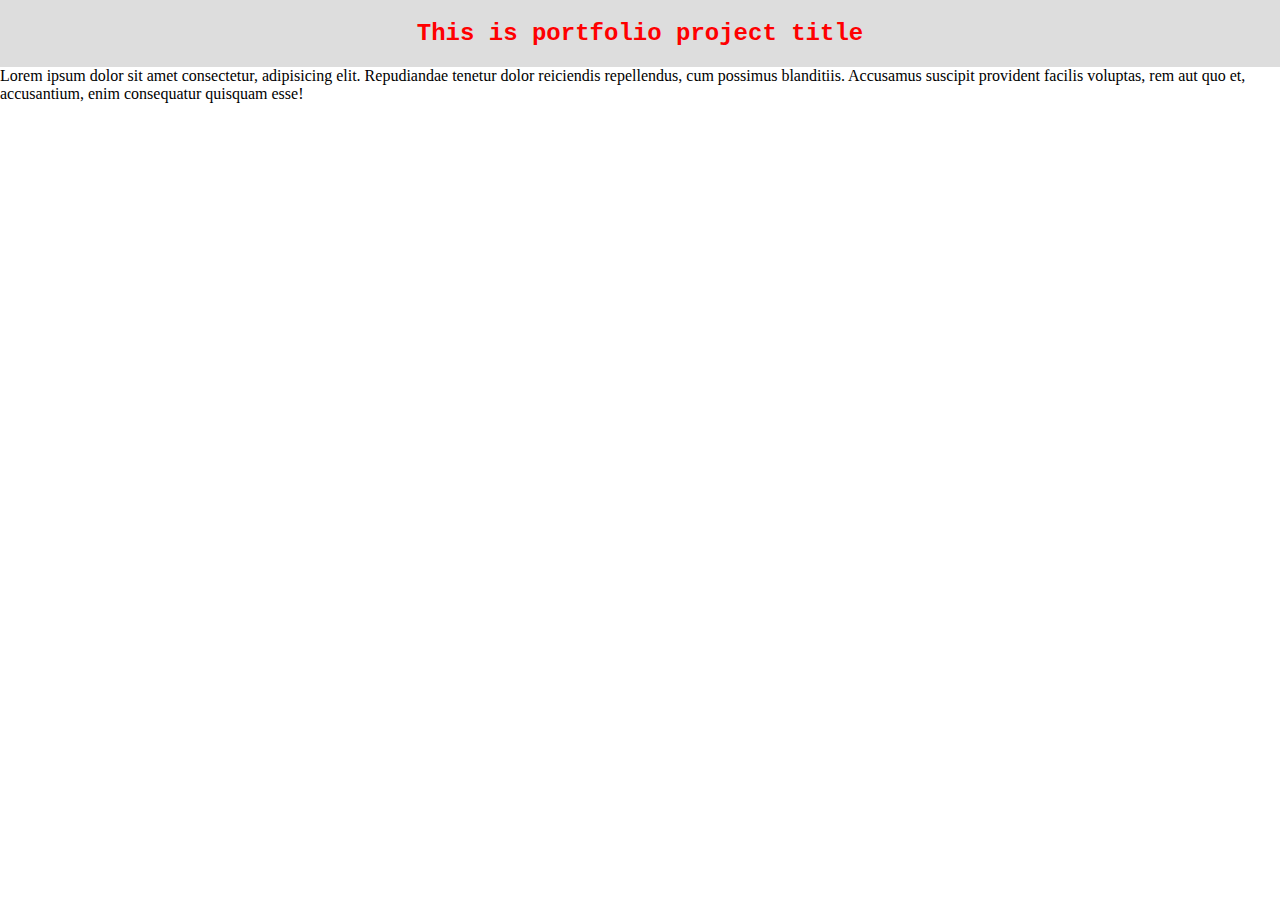
<file: web-developer-protfolio/index.html>
<!DOCTYPE html>
<html lang="en">
<head>
    <meta charset="UTF-8">
    <meta name="viewport" content="width=device-width, initial-scale=1.0">
    <title>Portfolio project</title>

    <link rel="stylesheet" href="styles/style.css">
</head>
<body>
    <h2>This is portfolio project title</h2>
    <p>Lorem ipsum dolor sit amet consectetur, adipisicing elit. Repudiandae tenetur dolor reiciendis repellendus, cum possimus blanditiis. Accusamus suscipit provident facilis voluptas, rem aut quo et, accusantium, enim consequatur quisquam esse!</p>
</body>
</html>
</file>
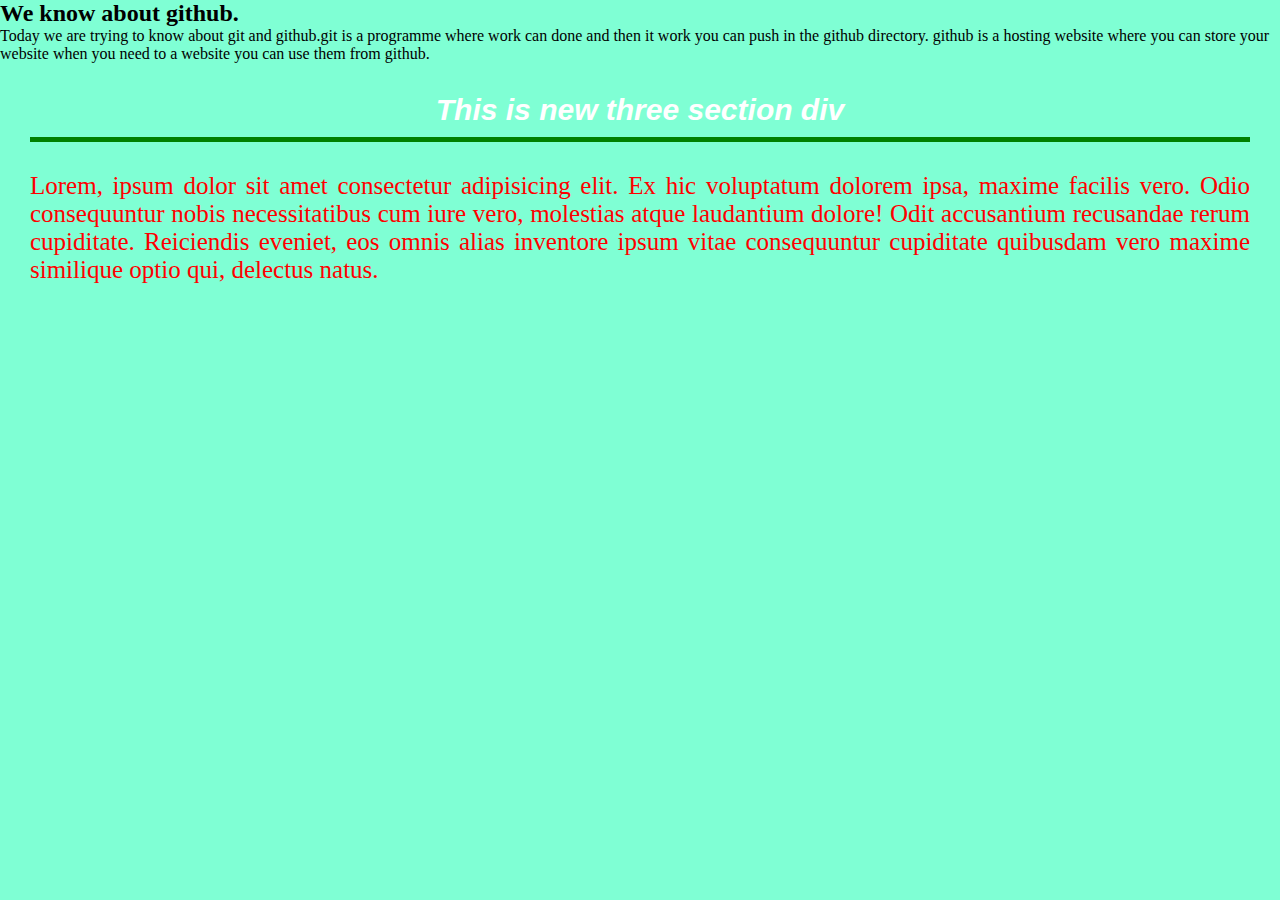
<file: practics.html>
<!DOCTYPE html>
<html lang="en">
<head>
    <meta charset="UTF-8">
    <meta name="viewport" content="width=device-width, initial-scale=1.0">
    <title>Explore git and github</title>
    <link rel="stylesheet" href="style.css">
</head>
<body>
    <h2>We know about github.</h2>
    <p>Today we are trying to know about git and github.git is a programme where work can done and then it work you can push in the github directory. github is a hosting website where you can store your website when you need to a website you can use them from github.</p>

    <div id="new-section">
        <h3>This is new three section div</h3>
        <p>Lorem, ipsum dolor sit amet consectetur adipisicing elit. Ex hic voluptatum dolorem ipsa, maxime facilis vero. Odio consequuntur nobis necessitatibus cum iure vero, molestias atque laudantium dolore! Odit accusantium recusandae rerum cupiditate. Reiciendis eveniet, eos omnis alias inventore ipsum vitae consequuntur cupiditate quibusdam vero maxime similique optio qui, delectus natus.</p>
    </div>
</body>
</html>
</file>
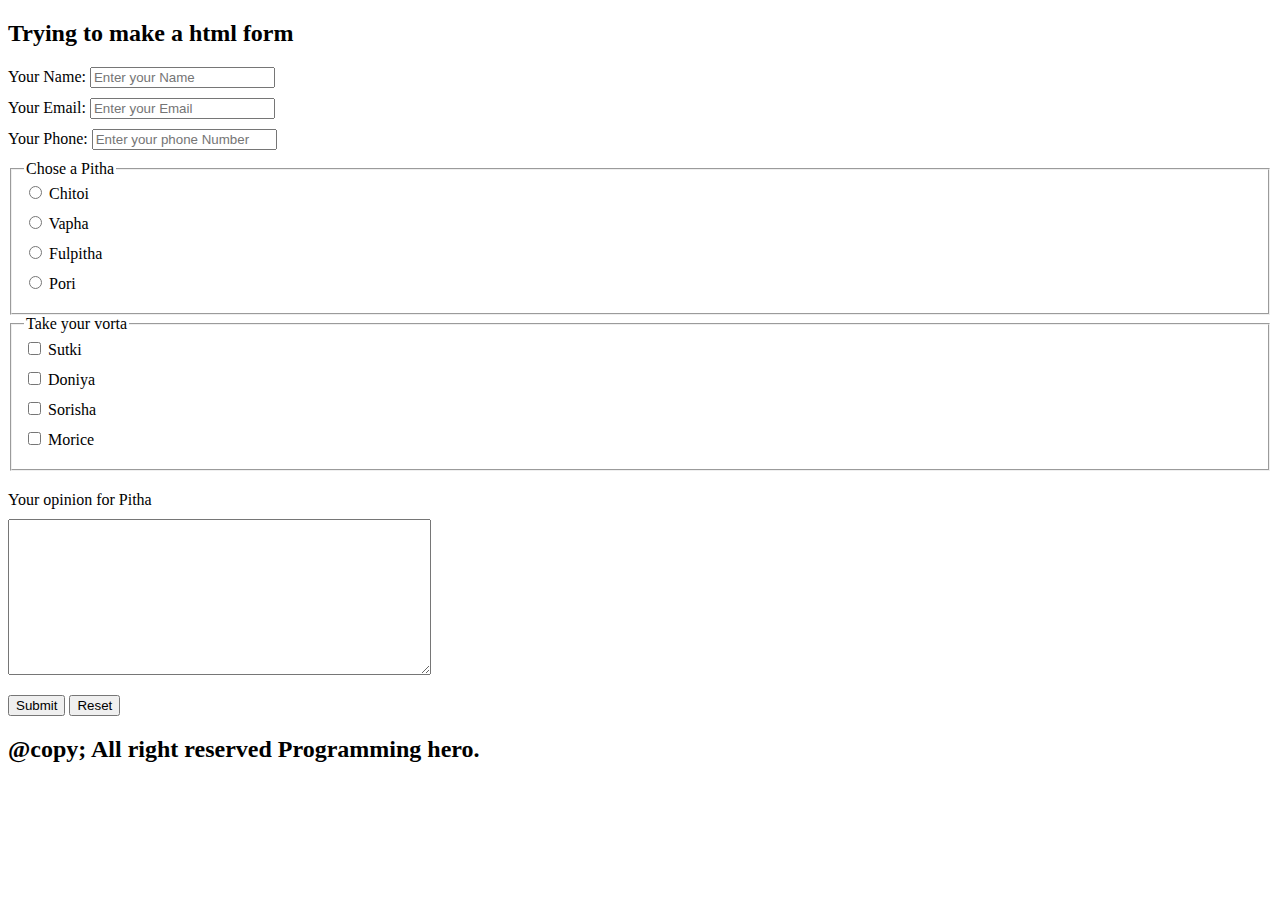
<file: audio-and vedio-project/form.html>
<!DOCTYPE html>
<html lang="en">
<head>
    <meta charset="UTF-8">
    <meta name="viewport" content="width=device-width, initial-scale=1.0">
    <title>About Html form</title>
    
    <style>
        label{
            display:block;
            margin-bottom:10px;
        }
        .textA{
            margin-top:20px;
            
        }
        #area{
            display:block;
            margin-bottom:20px;
        }
    </style>

</head>
<body>
    <header>
        <h2>Trying to make a html form</h2>
    </header>

    <main>
        <section>
            <form action="">
                <label for="name">Your Name:
                    <input type="text" placeholder="Enter your Name" id="name">
                </label>

                <label for="email">Your Email:
                    <input type="text" placeholder="Enter your Email">
                </label>

                <label for="phone">Your Phone:
                    <input type="number" placeholder="Enter your phone Number" id="phone">
                </label>

                <fieldset>
                    <legend>Chose a Pitha</legend>

                    <label for="chitoi">
                        <input type="radio" id="chitoi" name="pita"> Chitoi
                    </label>

                    <label for="vapha">
                        <input type="radio" id="vapha" name="pita"> Vapha
                    </label>

                    <label for="fulpitha">
                        <input type="radio" id="fulpitha" name="pita"> Fulpitha
                    </label>

                    <label for="pori">
                        <input type="radio" id="pori" name="pita"> Pori
                    </label>
                </fieldset>

                <fieldset>
                    <legend>Take your vorta</legend>

                    <label for="sutki">
                        <input type="checkbox" id="sutki"> Sutki
                    </label>

                    <label for="doniya">
                        <input type="checkbox" id="doniya"> Doniya
                    </label>

                    <label for="sorisha">
                        <input type="checkbox" id="sorisha"> Sorisha
                    </label>

                    <label for="morice">
                        <input type="checkbox" id="morice"> Morice
                    </label>
                </fieldset>

                <label for="area" class="textA"> Your opinion for Pitha</label>
                <textarea name="" id="area" cols="50" rows="10">
                    
                </textarea>

                <input type="submit" value="Submit">
                <input type="reset" value="Reset">
            </form>
        </section>
    </main>

    <footer>
        <h2>@copy; All right reserved Programming hero.</h2>
    </footer>

</body>
</html>
</file>
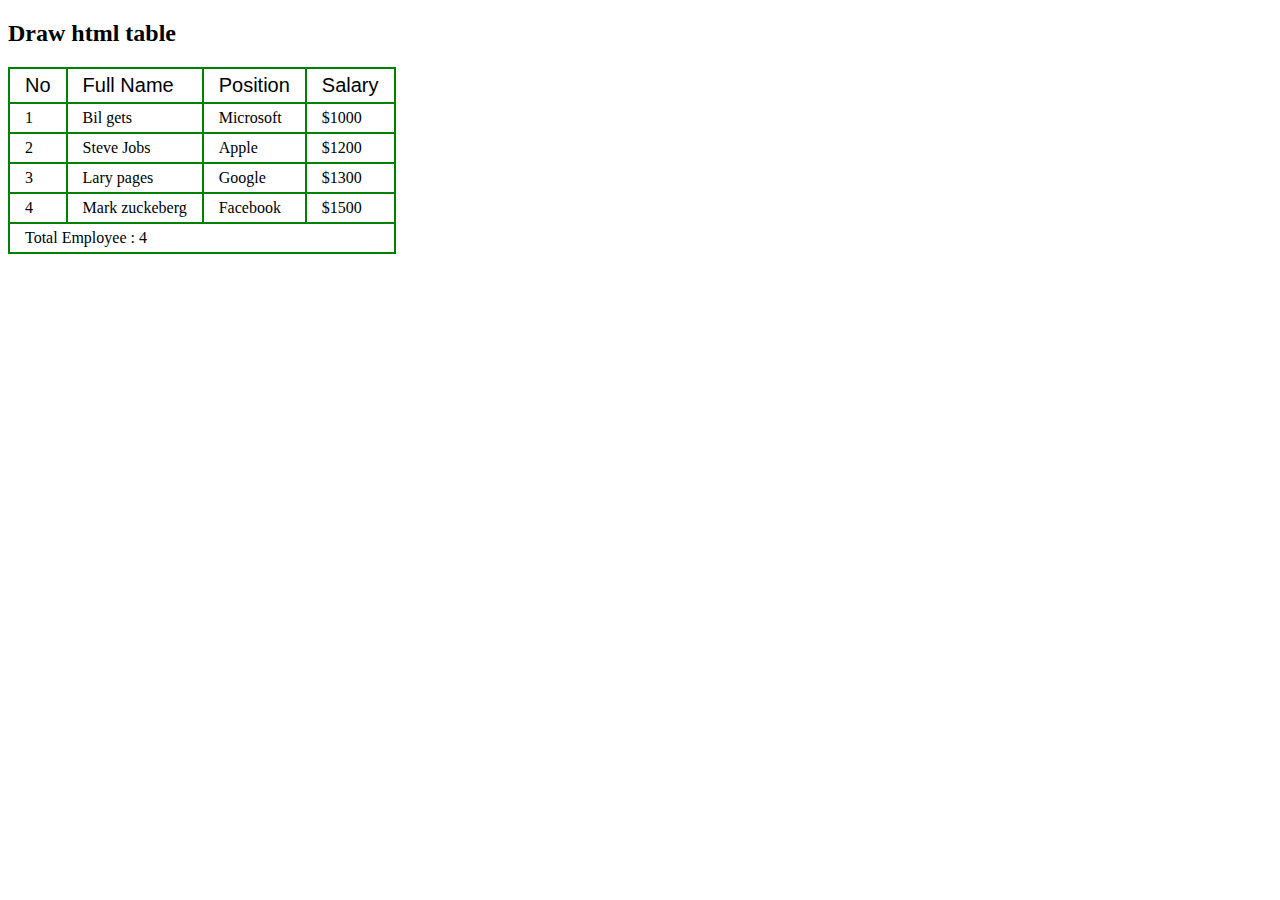
<file: audio-and vedio-project/table.html>
<!DOCTYPE html>
<html lang="en">
<head>
    <meta charset="UTF-8">
    <meta name="viewport" content="width=device-width, initial-scale=1.0">
    <title>Practicing HTML table</title>
    <style>
        table{
            border-collapse:collapse;
        }
        td{
            border:2.5px solid green;
            padding:5px 15px;
        }
        thead td{
            font-family:Verdana, Geneva, Tahoma, sans-serif;
            font-size:20px;
            font-weight:300;
        }
    </style>

</head>
<body>
    <h2>Draw html table</h2>

    <table>
        <thead>
            <tr>
                <td>No</td>
                <td>Full Name</td>
                <td>Position</td>
                <td>Salary</td>
            </tr>
        </thead>

        <tbody>
            <tr>
                <td>1</td>
                <td>Bil gets</td>
                <td>Microsoft</td>
                <td>$1000</td>
            </tr>
            <tr>
                <td>2</td>
                <td>Steve Jobs</td>
                <td>Apple</td>
                <td>$1200</td>
            </tr>
            <tr>
                <td>3</td>
                <td>Lary pages</td>
                <td>Google</td>
                <td>$1300</td>
            </tr>
            <tr>
                <td>4</td>
                <td>Mark zuckeberg</td>
                <td>Facebook</td>
                <td>$1500</td>
            </tr>
        </tbody>

        <tfoot>
            <tr>
                <td colspan="4">Total Employee : 4</td>
            </tr>
        </tfoot>
    </table>
</body>
</html>
</file>
<file: web-developer-protfolio/styles/style.css>
*{
    margin:0px;
    padding:0px;
}
h2{
    font-family:'Courier New', Courier, monospace;
    color:red;
    background-color:#dddddd;
    padding:20px 30px;
    text-align:center;
}
</file>
<file: style.css>
*{
    margin:0;
    padding:0;
}
body{
    background-color:aquamarine;
}
#new-section{
   
    margin:20px 30px;
}
#new-section h3{
    text-align:center;
    font-family:arial;
    font-weight:bold;
    font-style:italic;
    color:#ffffff;
    font-size:30px;
    border-bottom: 5px solid green;
    padding:10px 0px;
    margin-bottom:30px;
}
#new-section p{
    text-align:justify;
    color:red;
    font-size:25px;
}
</file>
